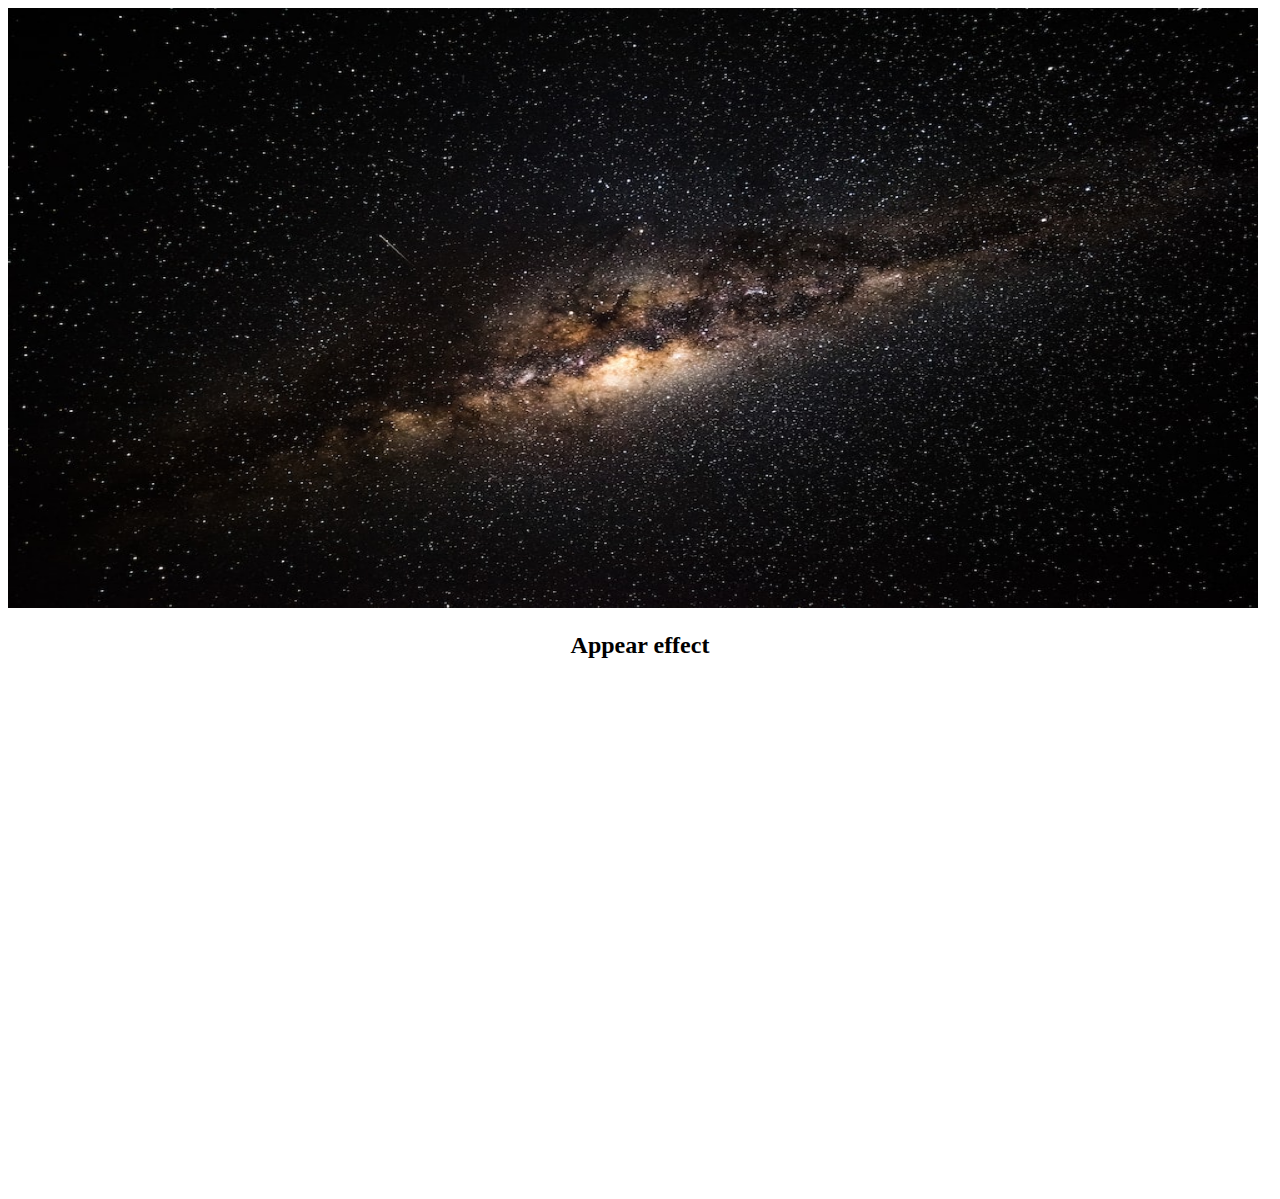
<file: index.html>
<!DOCTYPE html>
<html lang="en">
<head>
    <meta charset="UTF-8">
    <meta http-equiv="X-UA-Compatible" content="IE=edge">
    <meta name="viewport" content="width=device-width, initial-scale=1.0">
    <link rel="stylesheet" href="./ve.css">
    <title>Document</title>
</head>
<body>
    <header>
        <img class="img1" src="./cosmos.jpg" alt="">
    </header>
    <div class="intro">
        <div class="intro-title">
            <h2>Appear effect</h2>
        </div>
        <div class="intro_content">
            
            <div class="intro-text">
                <h2 class="head2">Take amazing shots</h2>
                <p> A good shot is one that you shoot a high percentage
                    on in drills and practice . A good shot is one that
                    can be rebounded by at least two of your teammates.
                    A good shot is one that you can recover and play
                    defense from if it is missed. A good shot is one
                    that is appropriate given the time and the score.</p>
                    <img class="img2" src="./camera.jpg" alt="">    
            </div>
            
            
        </div>
    </div>
    <div class="empty">

    </div>
    <script src="./ve.js"></script>
        
    
</body>
</html>
</file>
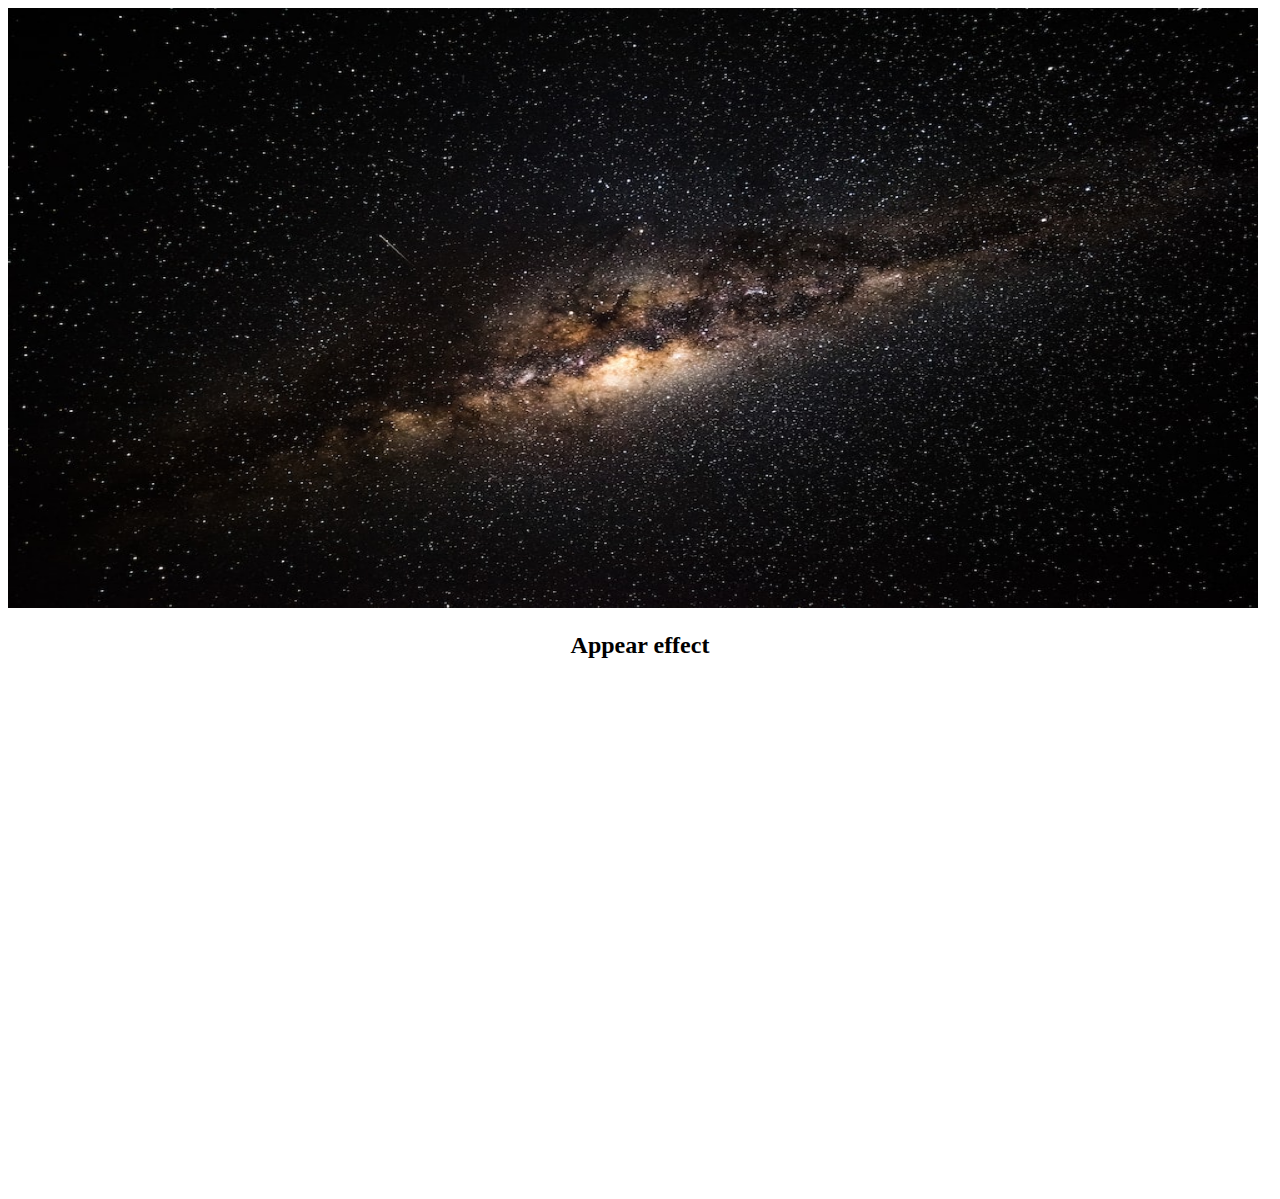
<file: ve.html>
<!DOCTYPE html>
<html lang="en">
<head>
    <meta charset="UTF-8">
    <meta http-equiv="X-UA-Compatible" content="IE=edge">
    <meta name="viewport" content="width=device-width, initial-scale=1.0">
    <link rel="stylesheet" href="./ve.css">
    <title>Document</title>
</head>
<body>
    <header>
        <img class="img1" src="./cosmos.jpg" alt="">
    </header>
    <div class="intro">
        <div class="intro-title">
            <h2>Appear effect</h2>
        </div>
        <div class="intro_content">
            
            <div class="intro-text">
                <h2 class="head2">Take amazing shots</h2>
                <p> A good shot is one that you shoot a high percentage
                    on in drills and practice . A good shot is one that
                    can be rebounded by at least two of your teammates.
                    A good shot is one that you can recover and play
                    defense from if it is missed. A good shot is one
                    that is appropriate given the time and the score.</p>
                    <img class="img2" src="./camera.jpg" alt="">    
            </div>
            
            
        </div>
    </div>
    <div class="empty">

    </div>
    <script src="./ve.js"></script>
        
    
</body>
</html>
</file>
<file: ve.css>
.intro-text{
    width: 80%;
    opacity: 0;
    transform: translateY(20px);
    transition: 0.5s all ease-in-out;
    display:flex;
    justify-content: space-around;
    align-items: center;
}

.apperar-text{
    opacity: 1;
    transform: translateY(0px);
}
.img1{
    height: 600px;
    width: 1250px;
}
.img2{
    margin-left: 120px;
    height: 500px;
    margin-right: 0px;

}
.intro-title{
    display: flex;
    justify-content: center;
}
</file>
